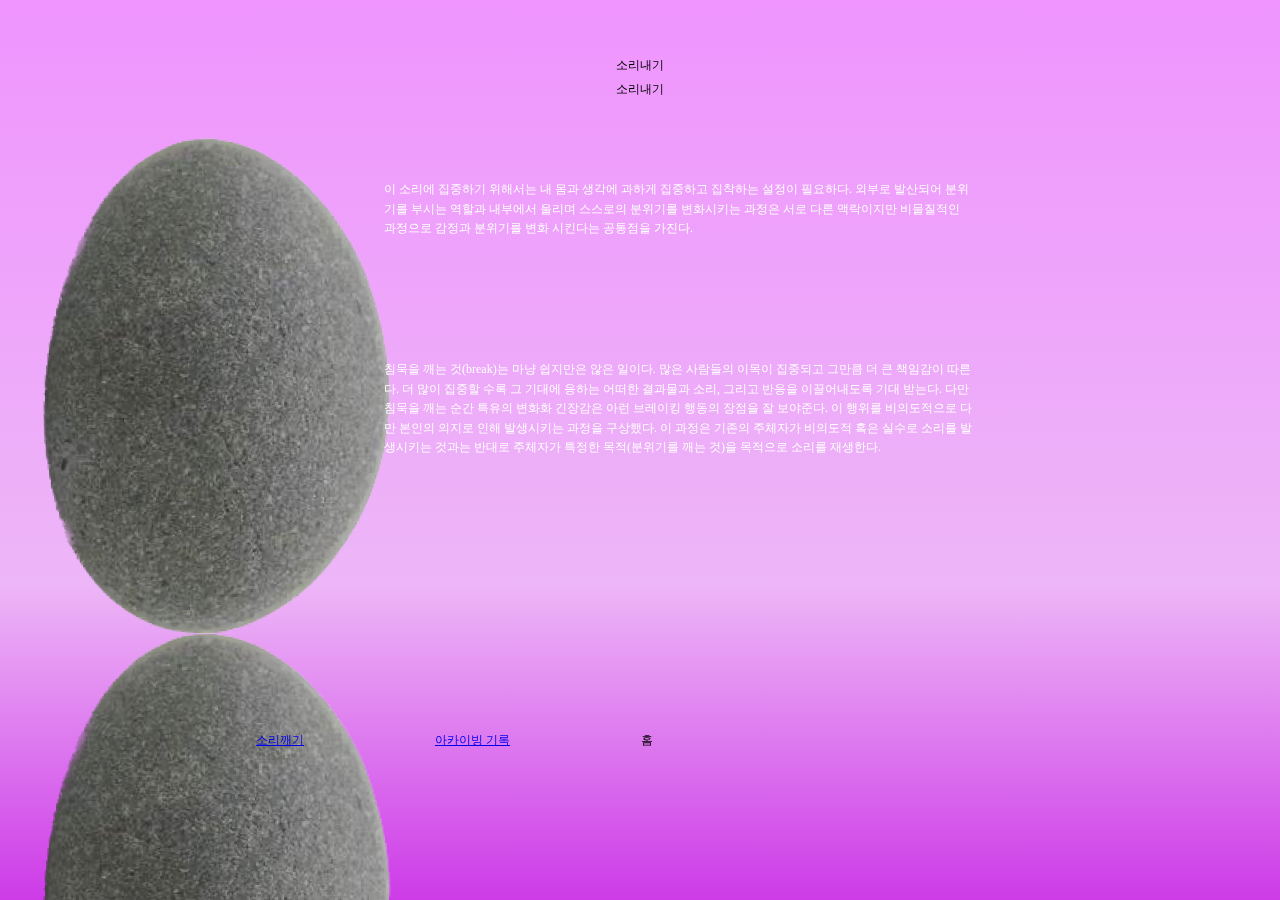
<file: index.html>
<!DOCTYPE html>
<html lang="en">
<head>
    <meta charset="UTF-8">
    <meta http-equiv="X-UA-Compatible" content="IE=edge">
    <meta name="viewport" content="width=device-width, initial-scale=1.0">
    <link rel="stylesheet" href="style.css">
    <title>Document</title>
</head>
<body>
    <div class="backgroundpic"><img src="style/stone1.png" alt="stone" class="image"></div>
    <div class="tittle"><h1>소리내기<br>소리내기</h1></div>
    <div class="instruction 1">
        <p1>
            이 소리에 집중하기 위해서는 내 몸과 생각에 과하게 집중하고 집착하는 설정이 필요하다. 외부로 발산되어 분위기를 부시는 역할과 내부에서 울리며 스스로의 분위기를 변화시키는 과정은 서로 다른 맥락이지만 비물질적인 과정으로 감정과 분위기를 변화 시킨다는 공통점을 가진다.
        </p1>
    </div>
    <div class="instruction2">
        <p1>
            침묵을 깨는 것(break)는 마냥 쉽지만은 않은 일이다. 많은 사람들의 이목이 집중되고 그만큼 더 큰 책임감이 따른다. 더 많이 집중할 수록 그 기대에 응하는 어떠한 결과물과 소리, 그리고 반응을 이끌어내도록 기대 받는다. 다만 침묵을 깨는 순간 특유의 변화화 긴장감은 아런 브레이킹 행동의 장점을 잘 보야준다. 이 행위를 비의도적으로 다만 본인의 의지로 인해 발생시키는 과정을 구상했다. 이 과정은 기존의 주체자가 비의도적 혹은 실수로 소리를 발생시키는 것과는 반대로 주체자가 특정한 목적(분위기를 깨는 것)을 목적으로 소리를 재생한다.
        </p1>
        </p1>
    </div>
    <div class="ppp2"><img src="style/stone1.png" alt="stone" class="image1"></div>

    
    <div class="navigation">
        <div class="textbox"><a href="./breaker/index.html" target="_self"><h1>소리깨기</h1></a></div>
        <div class="textbox"><a href="https://youtu.be/l5b8C59qcng?si=mJaBZI1Qb9UWDvGN" target="_self"><h1>아카이빙 기록</h1></a></div>
        <div class="textbox"><h1>홈</h1></div>
    </div>
    
</body>
</html>
</file>
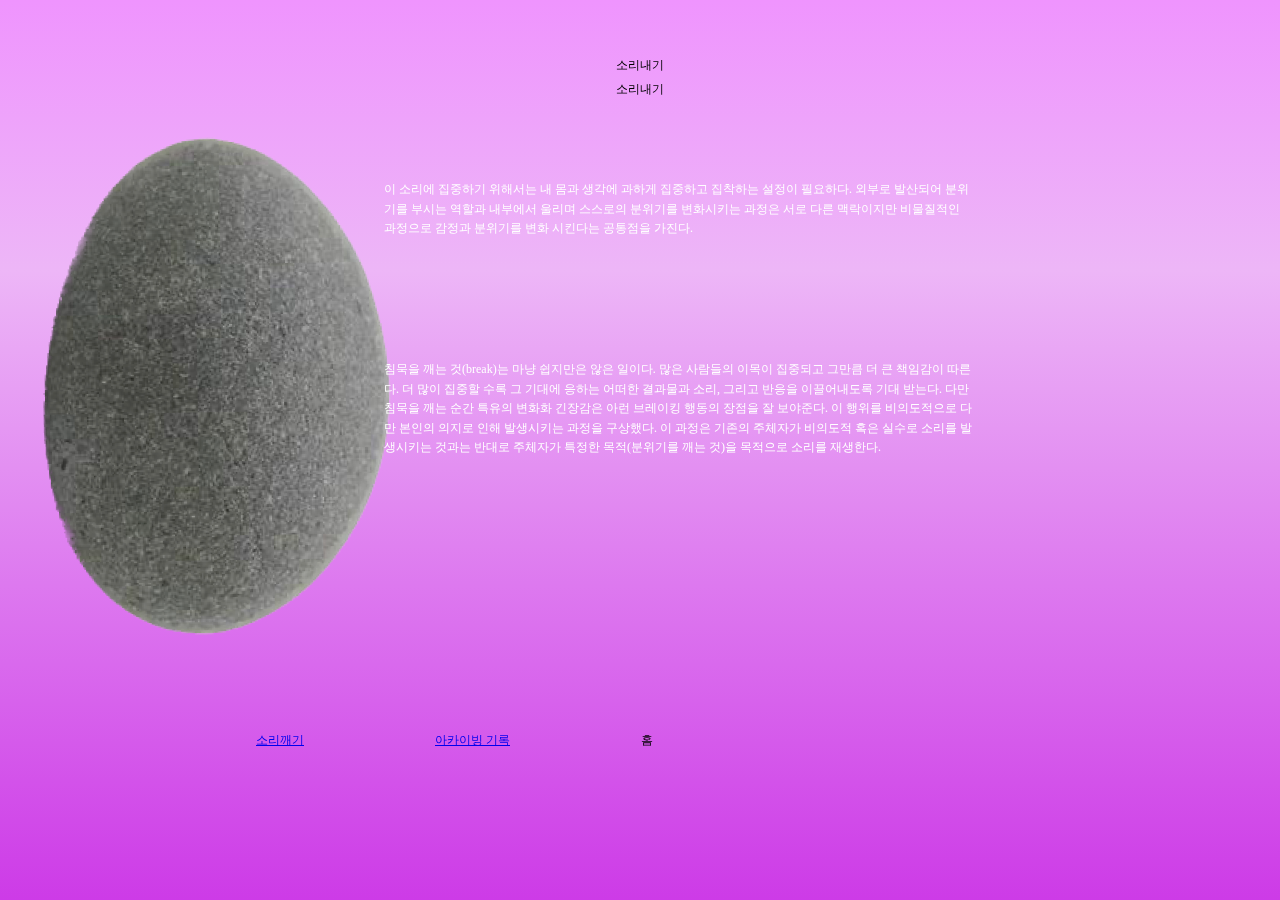
<file: breaker/index.html>
<!DOCTYPE html>
<html lang="en">
<head>
    <meta charset="UTF-8">
    <meta http-equiv="X-UA-Compatible" content="IE=edge">
    <meta name="viewport" content="width=device-width, initial-scale=1.0">
    <link rel="stylesheet" href="style.css">
    <title>Document</title>
</head>
<body>
    <audio id="audioPlayer" src="style/Ditto Audio.mp3"></audio>
    <div class="backgroundpic"><img id="audioControl" src="style/stone1.png" alt="Audio Control Image"></div>
    <div class="tittle"><h1>소리내기<br>소리내기</h1></div>
    <div class="instruction 1">
        <p1>
            이 소리에 집중하기 위해서는 내 몸과 생각에 과하게 집중하고 집착하는 설정이 필요하다. 외부로 발산되어 분위기를 부시는 역할과 내부에서 울리며 스스로의 분위기를 변화시키는 과정은 서로 다른 맥락이지만 비물질적인 과정으로 감정과 분위기를 변화 시킨다는 공통점을 가진다.
        </p1>
    </div>
    <div class="instruction2">
        <p1>
            침묵을 깨는 것(break)는 마냥 쉽지만은 않은 일이다. 많은 사람들의 이목이 집중되고 그만큼 더 큰 책임감이 따른다. 더 많이 집중할 수록 그 기대에 응하는 어떠한 결과물과 소리, 그리고 반응을 이끌어내도록 기대 받는다. 다만 침묵을 깨는 순간 특유의 변화화 긴장감은 아런 브레이킹 행동의 장점을 잘 보야준다. 이 행위를 비의도적으로 다만 본인의 의지로 인해 발생시키는 과정을 구상했다. 이 과정은 기존의 주체자가 비의도적 혹은 실수로 소리를 발생시키는 것과는 반대로 주체자가 특정한 목적(분위기를 깨는 것)을 목적으로 소리를 재생한다.
        </p1>
        </p1>
    </div>

    
    <div class="navigation">
        <div class="textbox"><a href="https://youtu.be/l5b8C59qcng?si=mJaBZI1Qb9UWDvGN" target="_self"><h1>소리깨기</h1></a></div>
        <div class="textbox"><a href="https://youtu.be/l5b8C59qcng?si=mJaBZI1Qb9UWDvGN" target="_self"><h1>아카이빙 기록</h1></a></div>
        <div class="textbox"><h1>홈</h1></div>
    </div>
    
    <script src="script.js"> </script>
</body>
</html>
</file>
<file: style.css>
body{
    margin: 0;
    padding: 0;
    background: linear-gradient(180deg, #EF94FE 0%, #EDB6F7 65%, #CD3BE7 100%);
    /*background-image: url("style/stone1.png");*/
    background-repeat: no-repeat;
    background-size: cover;
    height: 100vh;
}


html {
    font-size: 12px;
  }

.backgroundpic{
    margin-top: 15vh;
    margin-left: 3vw;
    position: fixed; /*스크롤 아니고 고정되는*/
}

@keyframes rotateAnimation {
    0% {
        transform: rotate(0deg);
    }
    100% {
        transform: rotate(360deg);
    }
}

.image {
    animation: rotateAnimation 5s linear infinite; /* 5초 동안 360도 회전, 무한 반복 */
    /*max-width: 1000vw; /* 이미지의 최대 너비를 설정하세요 */
}


/*.image:hover {
    width: 300px;
    height: auto;
    transform: rotate(45deg); /* 이미지를 45도 회전시킵니다. */


.tittle{
    margin-top: 5vh;
    width: 100vw;
    height: 8vh;
    /*border: 1px solid #000;*/
    position: fixed; /*스크롤 아니고 고정되는*/
}

h1{
    font-size: 1rem;
    font-weight: 400;
    font-family: "Pretendard";
    text-align: center;
    line-height: 2;
}

.instruction{
    width: 46vw;
    height: 25vh;
    margin-top: 20vh;
    margin-left: 30vw;
    /*border: 1px solid #000;*/
    position: fixed;
}

.instruction2{
    width: 46vw;
    height: 45vh;
    margin-top: 40vh;
    margin-left: 30vw;
    /*border: 1px solid #000;*/
    position: fixed;
}

p1{
    font-size: 1rem;
    font-weight: 500;
    font-family: "Pretendard";
    color: #fff;
    line-height: 163%;
    text-align: center;
}

.navigation{
    width: 80vw;
    height: 5vh;
    margin-top: 80vh;
    margin-left: 10vw;
    /*border: 1px solid #000;*/
    position: fixed;
    
}

.textbox{
 
    margin-left: 10vw;
    display: inline-block;
    justify-content: center;

}

.ppp2{
    margin-top: 70vh;
    margin-left: 3vw;
    position: fixed; /*스크롤 아니고 고정되는*/
}


.image1 {
    animation: rotateAnimation 10s linear infinite; /* 5초 동안 360도 회전, 무한 반복 */
    /*max-width: 1000vw; /* 이미지의 최대 너비를 설정하세요 */
}
</file>
<file: breaker/style.css>
body{
    margin: 0;
    padding: 0;
    background: linear-gradient(180deg, #EF94FE 0%, #EDB6F7 30%, #CD3BE7 100%);
    /*background-image: url("style/stone1.png");*/
    background-repeat: no-repeat;
    background-size: cover;
    height: 100vh;
}


html {
    font-size: 12px;
}

.backgroundpic{
    margin-top: 15vh;
    margin-left: 3vw;
    position: fixed; /*스크롤 아니고 고정되는*/
}

@keyframes rotateAnimation {
    0% {
        transform: rotate(0deg);
    }
    100% {
        transform: rotate(360deg);
    }
}

.image {
    animation: rotateAnimation 5s linear infinite; /* 5초 동안 360도 회전, 무한 반복 */
    /*max-width: 1000vw; /* 이미지의 최대 너비를 설정하세요 */
}


/*.image:hover {
    width: 300px;
    height: auto;
    transform: rotate(45deg); /* 이미지를 45도 회전시킵니다. */


.tittle{
    margin-top: 5vh;
    width: 100vw;
    height: 8vh;
    /*border: 1px solid #000;*/
    position: fixed; /*스크롤 아니고 고정되는*/
}

h1{
    font-size: 1rem;
    font-weight: 400;
    font-family: "Pretendard";
    text-align: center;
    line-height: 2;
}

.instruction{
    width: 46vw;
    height: 25vh;
    margin-top: 20vh;
    margin-left: 30vw;
    /*border: 1px solid #000;*/
    position: fixed;
}

.instruction2{
    width: 46vw;
    height: 45vh;
    margin-top: 40vh;
    margin-left: 30vw;
    /*border: 1px solid #000;*/
    position: fixed;
}

p1{
    font-size: 1rem;
    font-weight: 500;
    font-family: "Pretendard";
    color: #fff;
    line-height: 163%;
    text-align: center;
}

.navigation{
    width: 80vw;
    height: 5vh;
    margin-top: 80vh;
    margin-left: 10vw;
    /*border: 1px solid #000;*/
    position: fixed;
    
}

.textbox{
 
    margin-left: 10vw;
    display: inline-block;
    justify-content: center;

}
</file>
